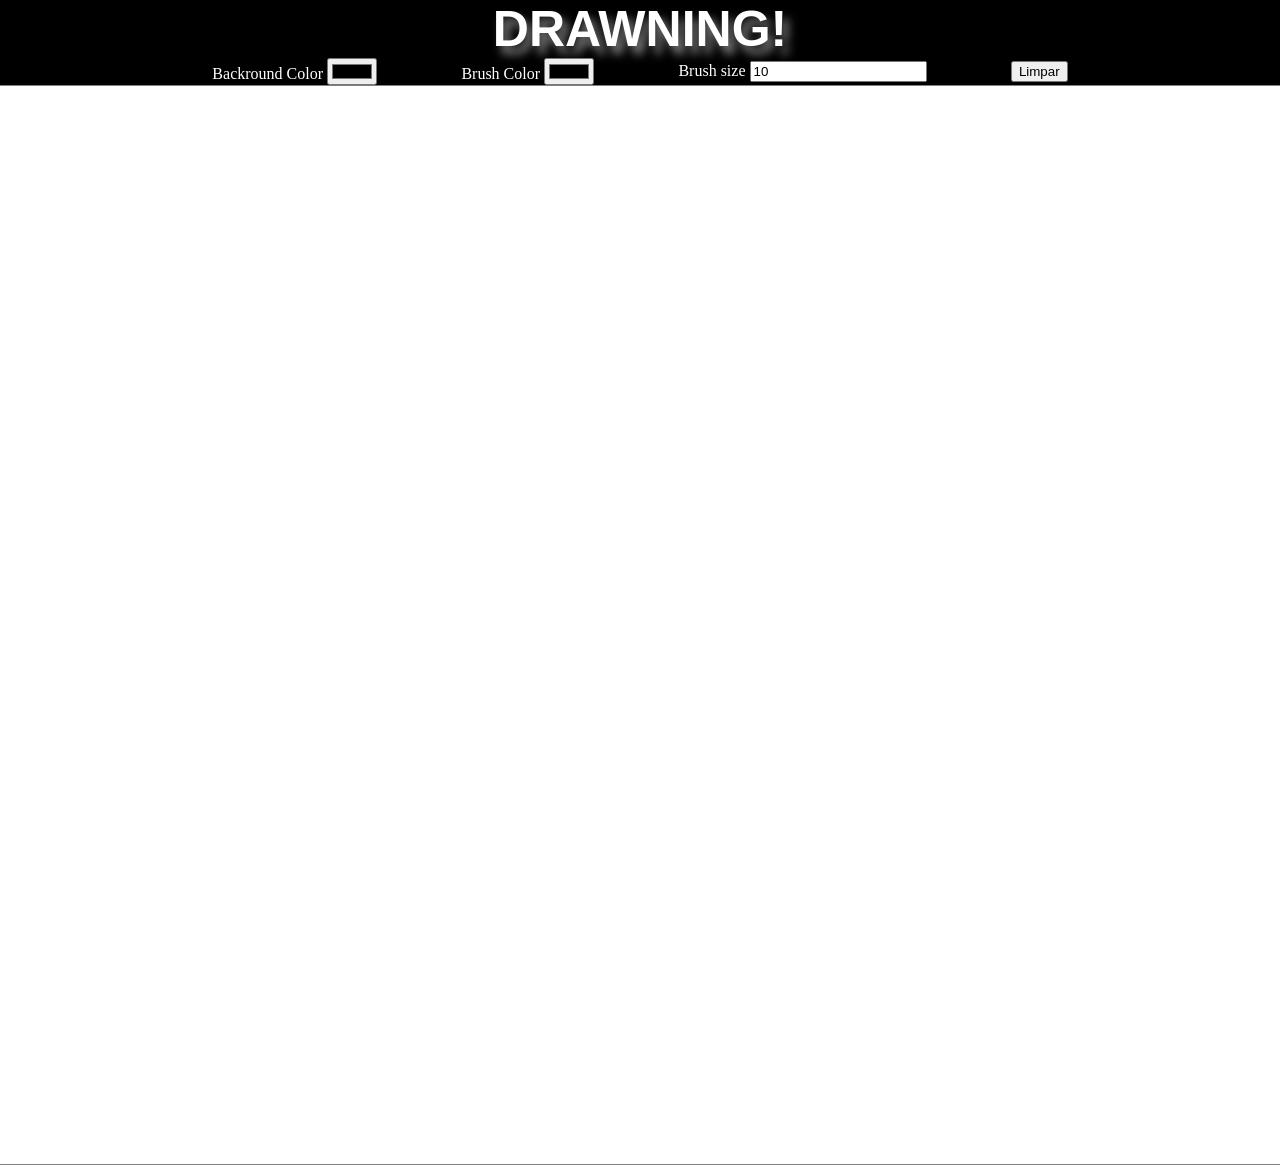
<file: index.html>
<!DOCTYPE html>
<html lang="en">

<head>
    <meta charset="UTF-8">
    <meta http-equiv="X-UA-Compatible" content="IE=edge">
    <meta name="viewport" content="width=device-width, initial-scale=1.0">
    <link rel="stylesheet" href="css/reset.css">
    <link rel="stylesheet" href="css/canvas.css">
    <title>Drawning</title>
</head>

<body>
    <header>
        <h1>Drawning!</h1>
    </header>
    <main>
        <div class="board">
            <div class="itens">
                <ul>
                    <li>
                        <label for="canvasColor">Backround Color</label>
                        <input id="canvasColor" type="color">
                    </li>
                    <li>
                        <label for="color">Brush Color</label>
                        <input id="color" type="color">
                    </li>
                    <li>
                        <label for="size">Brush size</label>
                        <input id="size" type="number" min="5" value="10">
                    </li>
                    <li>
                        <label for="clear"></label>
                        <button id="clear" type="button">Limpar</button>
                    </li>
                </ul>

            </div>

            <canvas width="1920" height="1080"></canvas>
        </div>

    </main>
    <script src="js/canvas.js"></script>
    <script src="js/brush.js"></script>
    <script src="js/clean.js"></script>
    <script src="js/backgroundColor.js"></script>
</body>

</html>
</file>
<file: css/canvas.css>
body{
    margin: 0 auto;
    background-color: black;
    color: white;
    display: flex;
    justify-content: center;
    align-items: center;
    flex-direction:column;
    box-sizing: border-box;
}
h1{
    font: bold 50px arial;
    text-transform: uppercase;
    text-shadow: 6px 8px 10px gray;
}
.board{
    display: flex;
    flex-wrap: wrap;
    justify-content: center;
}

.itens ul{
    width: 1024px;
    display: flex;
    justify-content: space-evenly;
    align-items: center;
}
</file>
